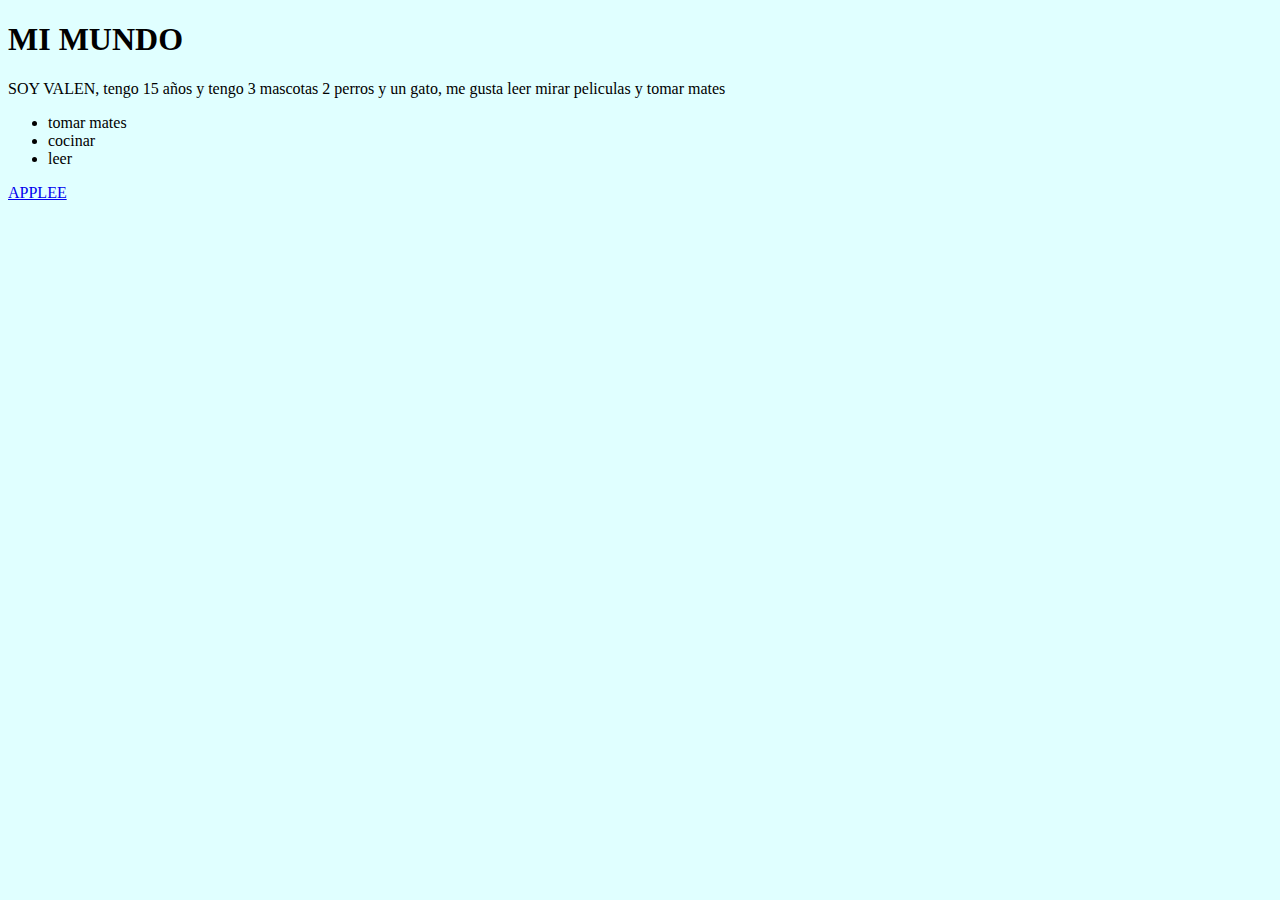
<file: index2.html>
<!DOCTYPE html>
<html lang="en">
<head>
    <meta charset="UTF-8">
    <meta name="viewport" content="width=device-width, initial-scale=1.0">
    <title>Document</title>
<link rel="stylesheet" href="estilos2.css">
</head>
<body>
    <h1>MI MUNDO</h1>
    <P>SOY VALEN, tengo 15 años y tengo 3 mascotas 2 perros y un gato, me gusta leer mirar peliculas y tomar mates</P>
    <ul>
        <li>tomar mates</li>
        <li>cocinar</li>
        <li>leer</li>
    </ul>

    <a href="https://www.apple.com/la/">APPLEE</a>
    
</body>
</html>
</file>
<file: estilos2.css>
body{
    background-color: lightcyan;
}
</file>
